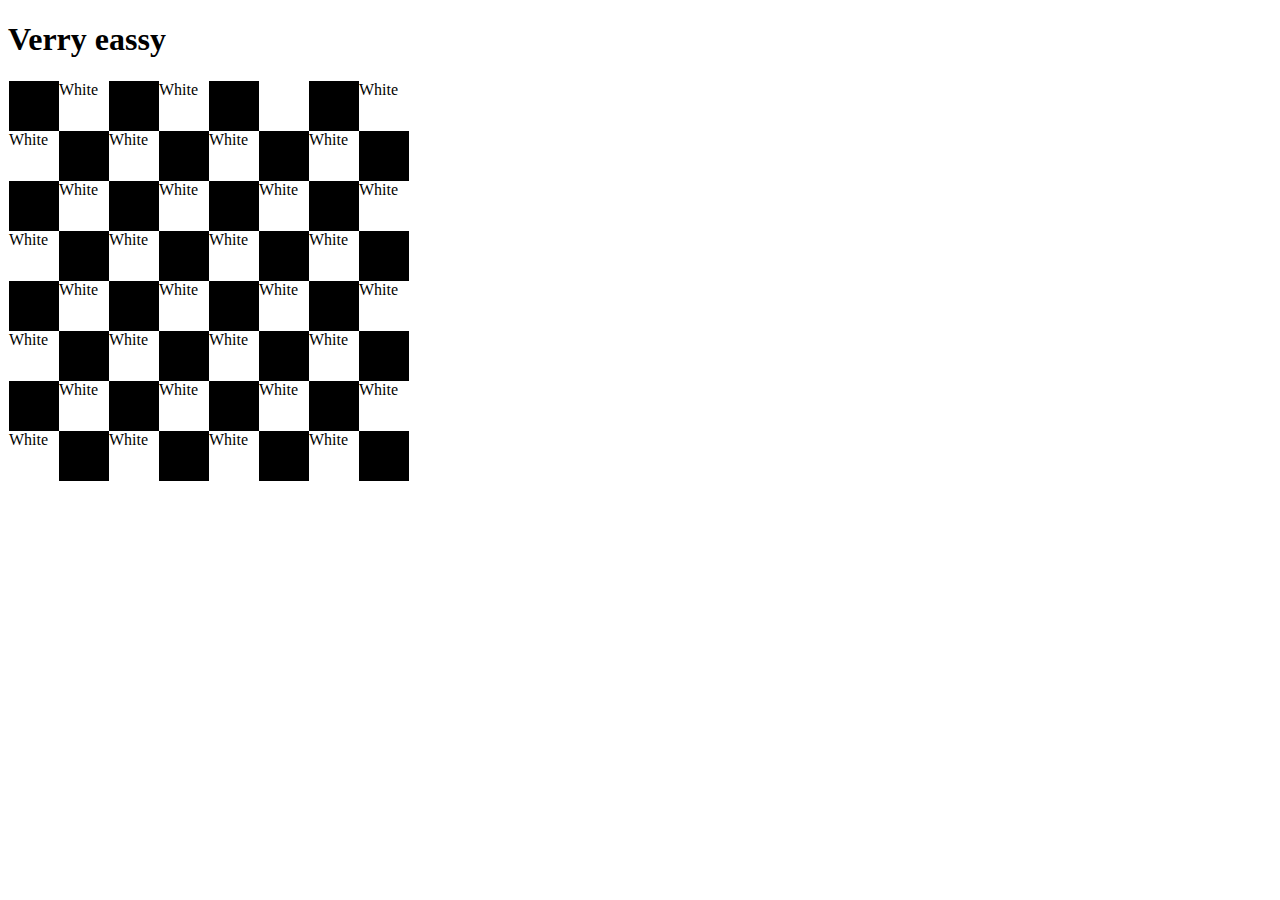
<file: index.html>
<!DOCTYPE html>
<html lang="en">
<head>
    <meta charset="UTF-8">
    <meta http-equiv="X-UA-Compatible" content="IE=edge">
    <meta name="viewport" content="width=device-width, initial-scale=1.0">
    <title>Chess Board </title>
    <link href="styles.css" rel="stylesheet" type="text/css">
</head>
<body>
    <h1>Verry eassy</h1>

     <div class="chessboard">
        <div>  
            <div class="black">Black</div>
            <div class="White">White</div>
            <div class="black">Black</div>
            <div class="White">White</div>
            <div class="black">Black</div>
            <div class="White">White</div>
            <div class="black">Black</div>
            <div class="White">White</div>
        </div>
        <div>  
            
            <div class="White">White</div>
            <div class="black">Black</div>
            <div class="White">White</div>
            <div class="black">Black</div>
            <div class="White">White</div>
            <div class="black">Black</div>
            <div class="White">White</div>
            <div class="black">Black</div>
        </div>
        <div>  
            <div class="black">Black</div>
            <div class="White">White</div>
            <div class="black">Black</div>
            <div class="White">White</div>
            <div class="black">Black</div>
            <div class="White">White</div>
            <div class="black">Black</div>
            <div class="White">White</div>
        </div>
        <div>  
            
            <div class="White">White</div>
            <div class="black">Black</div>
            <div class="White">White</div>
            <div class="black">Black</div>
            <div class="White">White</div>
            <div class="black">Black</div>
            <div class="White">White</div>
            <div class="black">Black</div>
        </div>
        <div>  
            <div class="black">Black</div>
            <div class="White">White</div>
            <div class="black">Black</div>
            <div class="White">White</div>
            <div class="black">Black</div>
            <div class="White">White</div>
            <div class="black">Black</div>
            <div class="White">White</div>
        </div>
        <div>  
            
            <div class="White"></div>
            <div class="black">Black</div>
            <div class="White">White</div>
            <div class="black">Black</div>
            <div class="White">White</div>
            <div class="black">Black</div>
            <div class="White">White</div>
            <div class="black">Black</div>
        </div>
        <div>  
            <div class="black">Black</div>
            <div class="White">White</div>
            <div class="black">Black</div>
            <div class="White">White</div>
            <div class="black">Black</div>
            <div class="White">White</div>
            <div class="black">Black</div>
            <div class="White">White</div>
        </div>
        <div>  
            
            <div class="White">White</div>
            <div class="black">Black</div>
            <div class="White">White</div>
            <div class="black">Black</div>
            <div class="White">White</div>
            <div class="black">Black</div>
            <div class="White">White</div>
            <div class="black">Black</div>
        </div>
        <br>
        

        

    
    
</body>
</html>
</file>
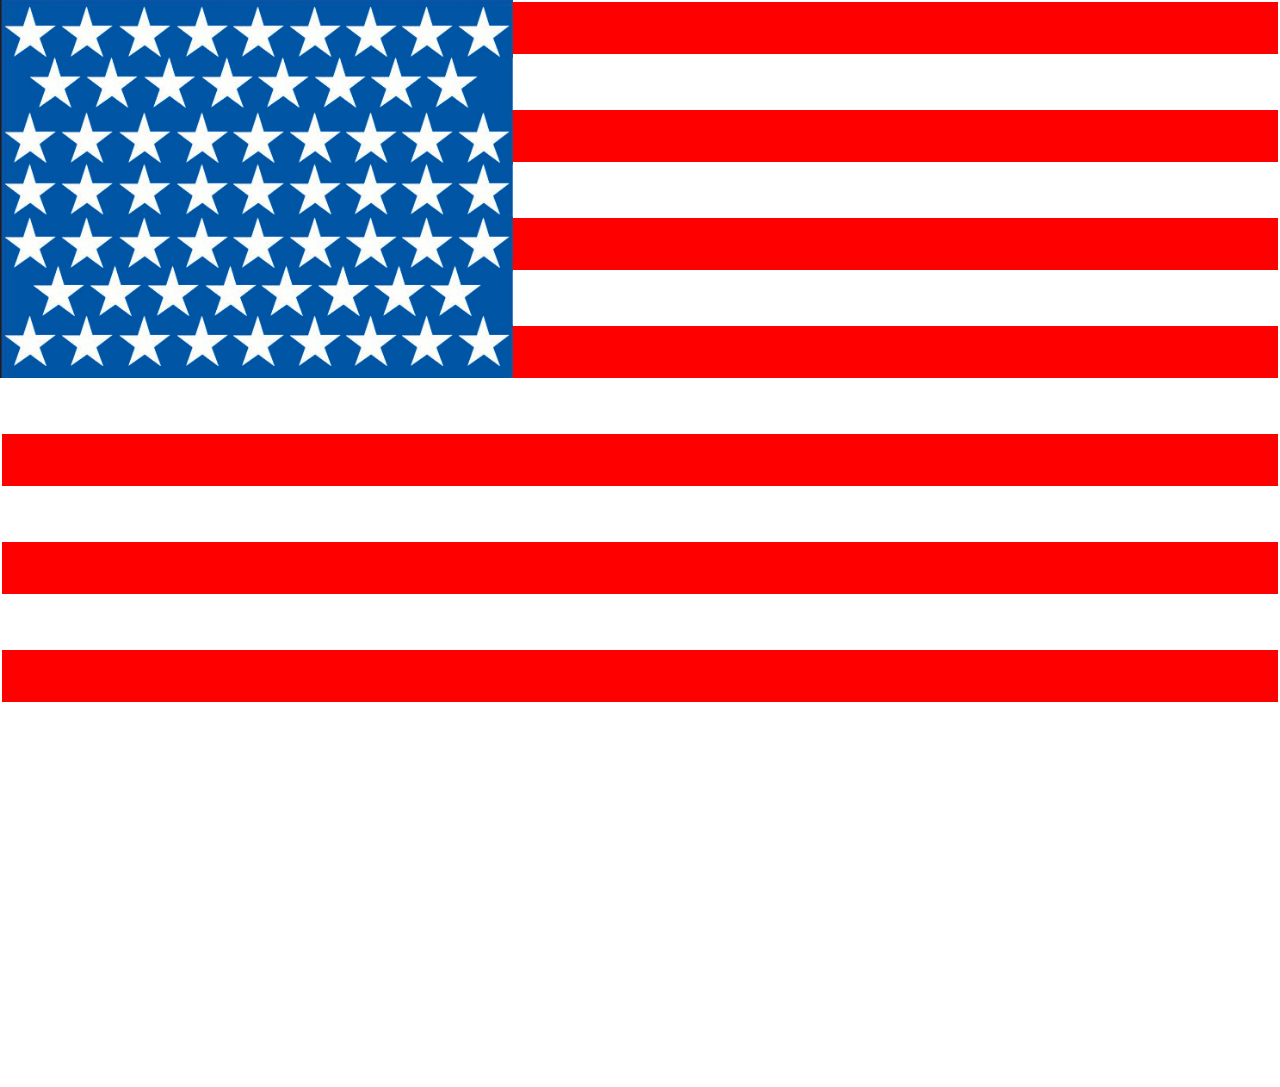
<file: eassy.html>
<!DOCTYPE html>
<html lang="en">
<head>
    <meta charset="UTF-8">
    <meta http-equiv="X-UA-Compatible" content="IE=edge">
    <meta name="viewport" content="width=device-width, initial-scale=1.0">
    <link rel="stylesheet" href="eassy.css">
    <title>Document</title>
</head>
<body>
    <table>
        <tr>
            <td>
            </td>
        </tr>
        <tr>
            <td>
            </td>
        </tr>
        <tr>
            <td>
            </td>
        </tr>
        <tr>
            <td>
            </td>
        </tr>
        <tr>
            <td>
            </td>
        </tr>
        <tr>
            <td>
            </td>
        </tr>
        <tr>
            <td>
            </td>
        </tr>
        <tr>
            <td>
            </td>
        </tr>
        <tr>
            <td>
            </td>
        </tr>
        <tr>
            <td>
            </td>
        </tr>
        <tr>
            <td>
            </td>
        </tr>
        <tr>
            <td>
            </td>
        </tr>
        <tr>
            <td>
            </td>
        </tr>
        
    </table>
    <img src="Easy CSS Example.jpg">
</body>
</html>
</file>
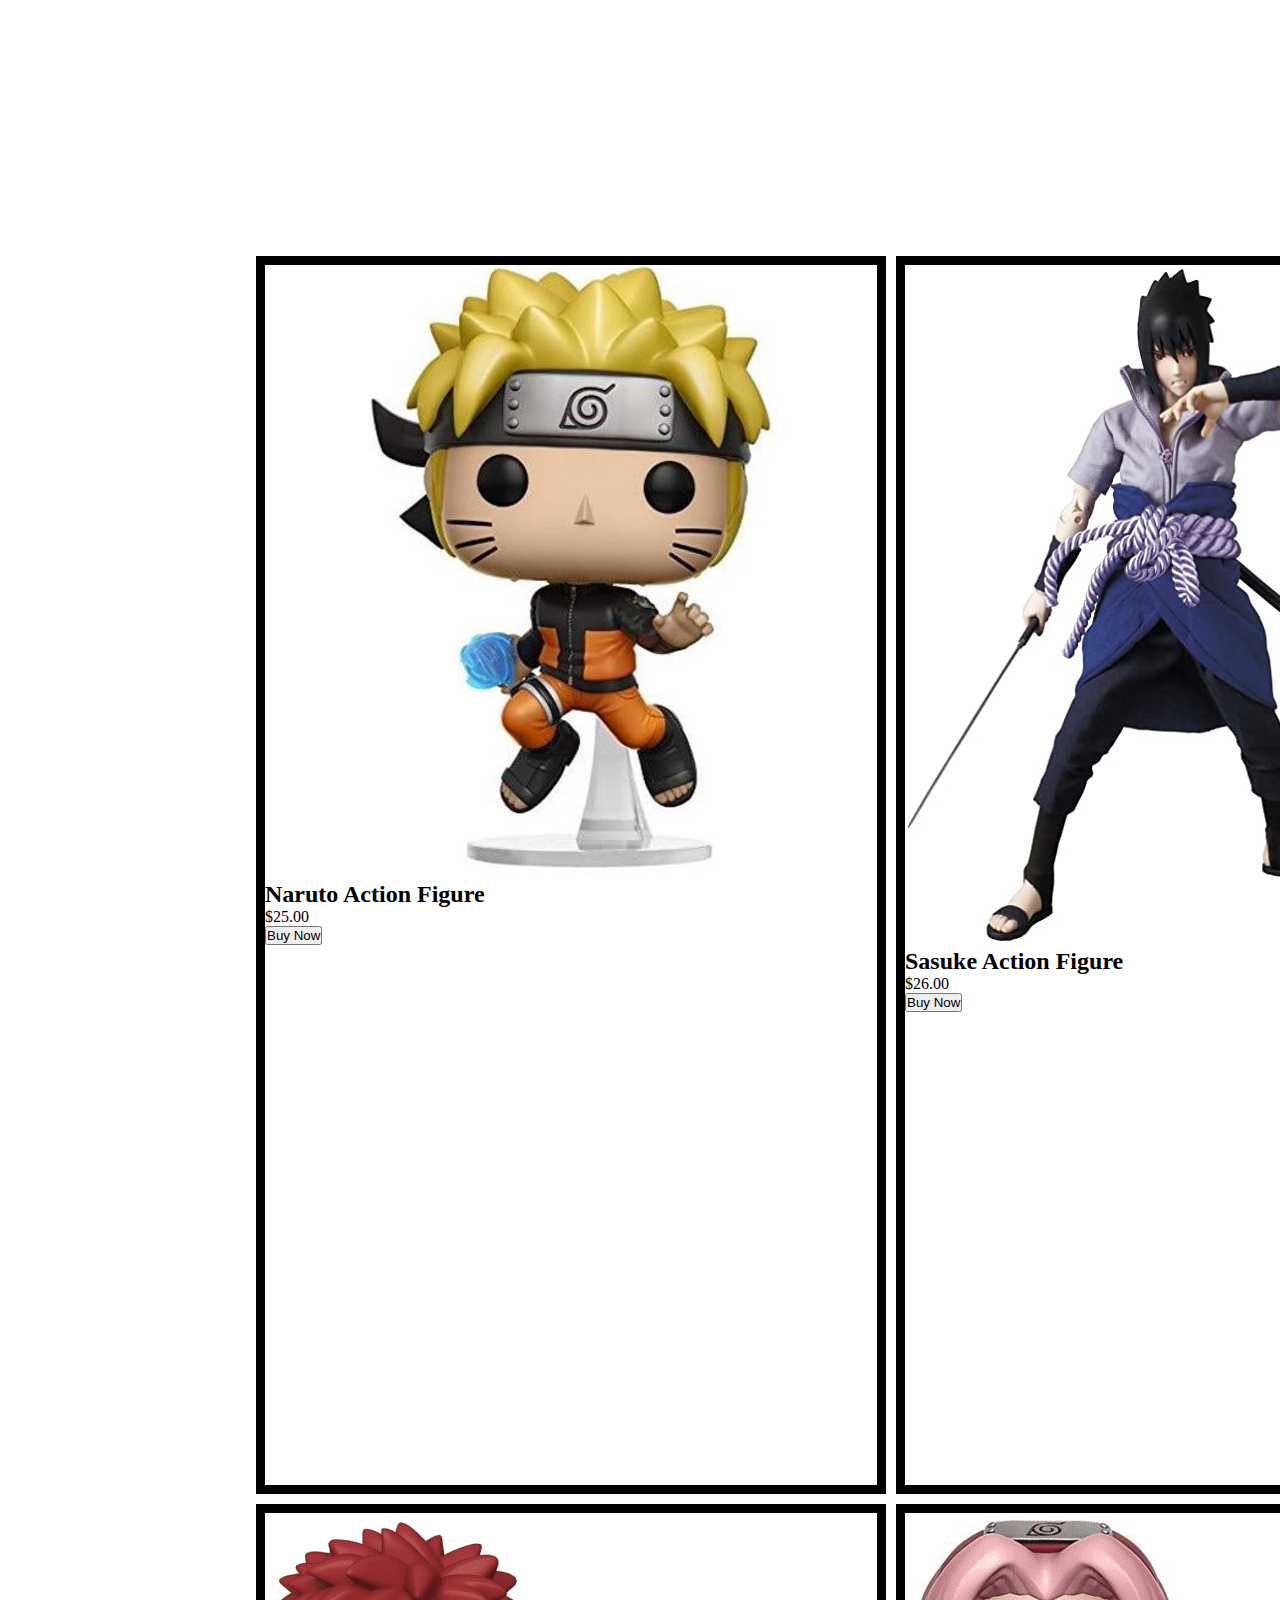
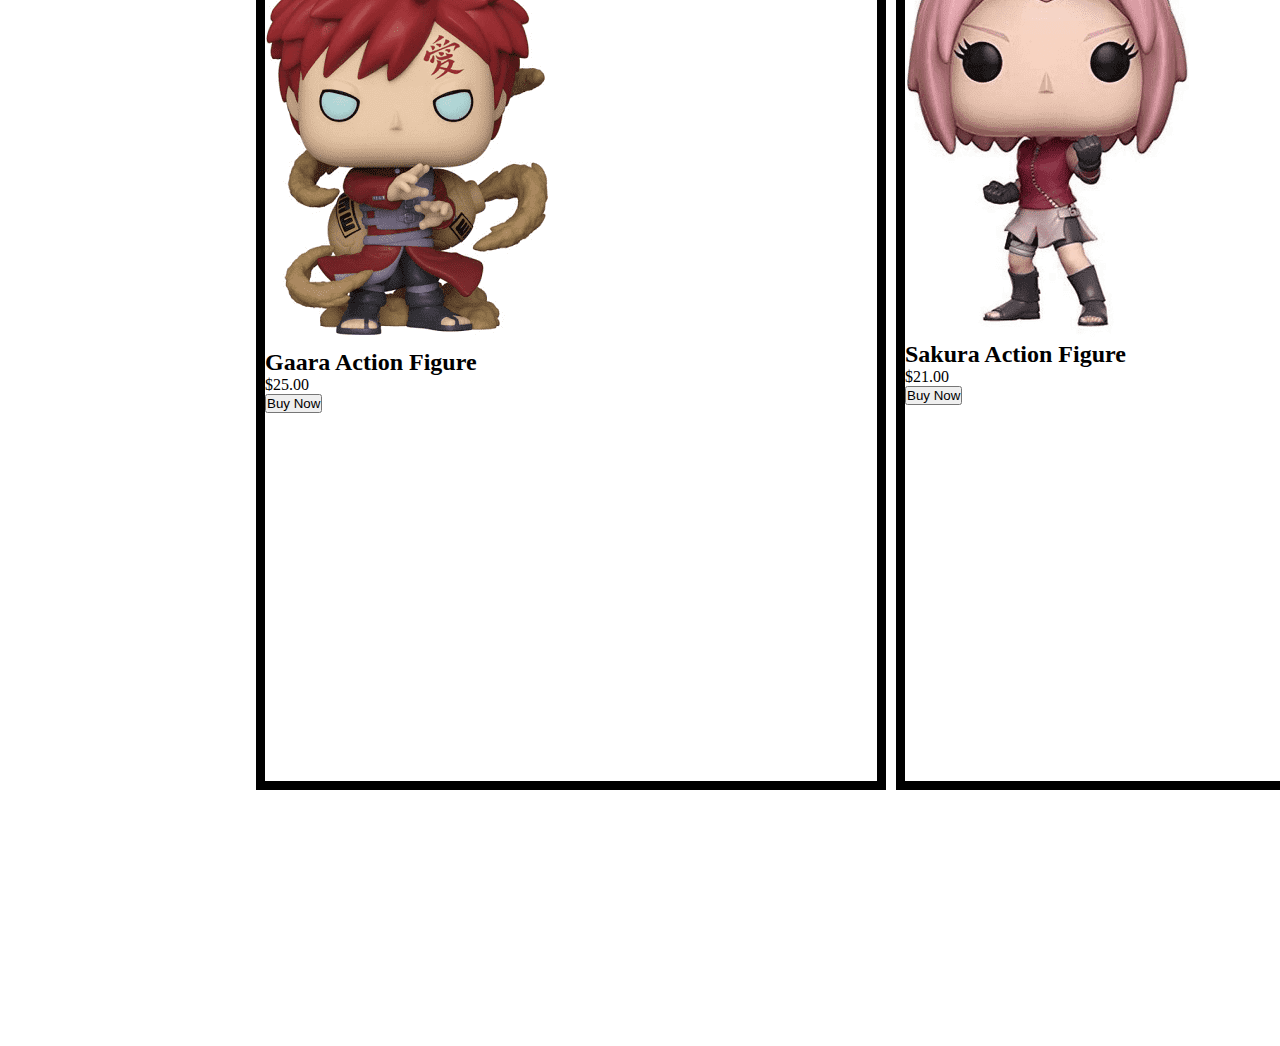
<file: medium.html>
<!DOCTYPE html>
<html lang="en">
<head>
    <meta charset="UTF-8">
    <meta http-equiv="X-UA-Compatible" content="IE=edge">
    <meta name="viewport" content="width=device-width, initial-scale=1.0">
    <link rel="stylesheet" href="medium.css">
    <title>Medium</title>
</head>
<body>
    <div class="grid-Container">
        <div class="gridpack-item">
        <img src="naruto.jpeg" alt="naruto">
        <h2>Naruto Action Figure</h2>
        <p>$25.00</p>
        <button>Buy Now</button>
    </div>
    <div class="gridpack-item">
        <img src="sasuk.jpg" alt="sask">
        <h2>Sasuke Action Figure</h2>
        <p>$26.00</p>
        <button>Buy Now</button>
    </div>
    <div class="gridpack-item">
        <img src="hinata.jpeg" alt="Hinata">
        <h2>Hinata Action Figure</h2>
        <p>$26.00</p>
        <button>Buy Now</button>
    </div>
    <div class="gridpack-item">
        <img src="kkzz.jpeg" alt="kks">
        <h2>Kakashi Sensei Action Figure</h2>
        <p>$20.00</p>
        <button>Buy Now</button>
    </div>
    <div class="gridpack-item">
        <img src="gaara.jpeg" alt="gaara">
        <h2>Gaara Action Figure</h2>
        <p>$25.00</p>
        <button>Buy Now</button>
    </div>
    <div class="gridpack-item">
        <img src="sakura.jpeg" alt="saqura">
        <h2>Sakura Action Figure</h2>
        <p>$21.00</p>
        <button>Buy Now</button>
    </div>
    <div class="gridpack-item">
        <img src="orochimaru.jpeg" alt="orochimaru">
        <h2>Orochimaru Action Figure</h2>
        <p>$10.00</p>
        <button>Buy Now</button>
    </div>
    <div class="gridpack-item">
        <img src="haku.jpeg" alt="haku">
        <h2>Haku Action Figure</h2>
        <p>$20.00</p>
        <button>Buy Now</button>
    </div>
    </div>
</body>
</html>
</file>
<file: styles.css>
.chessboard{
    display: grid;
    border:1px solid #ffffff;
    width: 400px;
    height:400px;
    box-sizing: border-box;
    margin:0;
    padding:0;
    grid-template-columns: repeat(8, 1fr);
    grid-gap:0px;
}
.black{
    background-color: black;
    height: 50px;
    width: 50px;
    box-sizing: border-box;
    margin:0;
    padding:0;
}
.White{
    background-color: white;
    height: 50px;
    width: 50px;
    box-sizing: border-box;
    margin:0;
    padding:0;
}
</file>
<file: eassy.css>
*{
    margin: 0;
    padding: 0;

}
table{
    margin: 0;
    padding: 0;
    width: 100%;
    position: static;    

}
img{
    position: relative;
    top: -705px;
    height: 379px;
}
td{
    height: 52px;
    width: 100%;
}
tr{
   height: 50px; 
   color:red;
   border-radius: 10px solid black;
}
tr:nth-child(odd){
    background-color: red;
}
</file>
<file: medium.css>
*{
    margin: 0%;
    padding: 0%; 
}
.grid-Container{
    display: grid;
    grid-template-columns: auto auto auto auto;
    grid-template-rows: auto auto;
    grid-gap: 10px;
    margin: 10%;
    padding: 10%;
}
.gridpack-item{
    border: 9px solid black;

}
.img{
    height: 15px;
    width: 15px;
    display: center;

}
</file>
